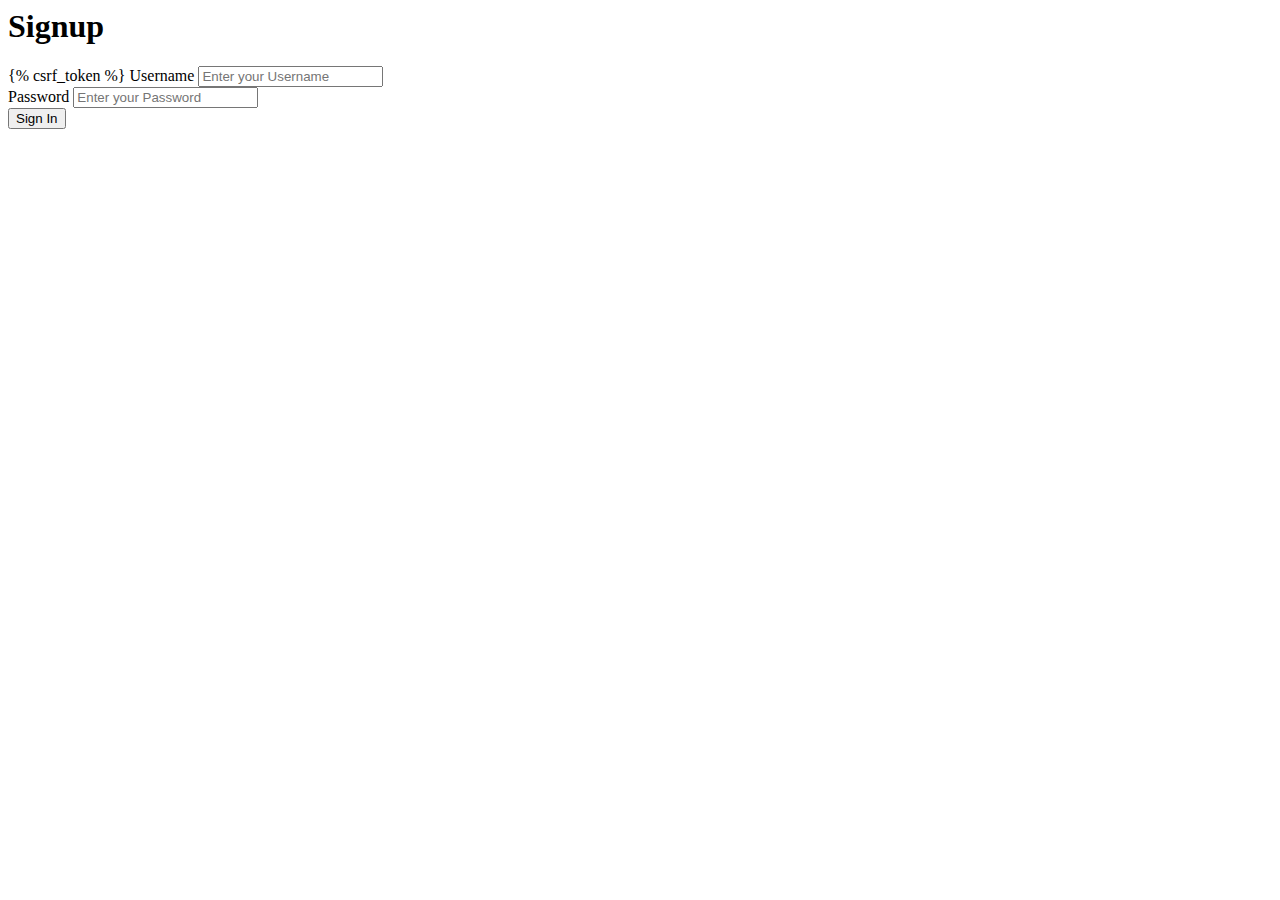
<file: funnysite/templates/authentification/signin.html>
<html lang="en">
<head>
    <meta charset="UTF-8">
    <title>My Website</title>
</head>
<body>
    <h1>Signup</h1>

    <form action="/signin" method="post">
        {% csrf_token %}
        <label for="">Username</label>
        <input type="text" id="username" name="username" placeholder="Enter your Username" Required>
        <br>
        <label for="">Password</label>
        <input type="password" id="pass1" name="pass1" placeholder="Enter your Password" Required>
        <br>
        <button type="submit">Sign In</button>
    </form>
</body>
</html>
</file>
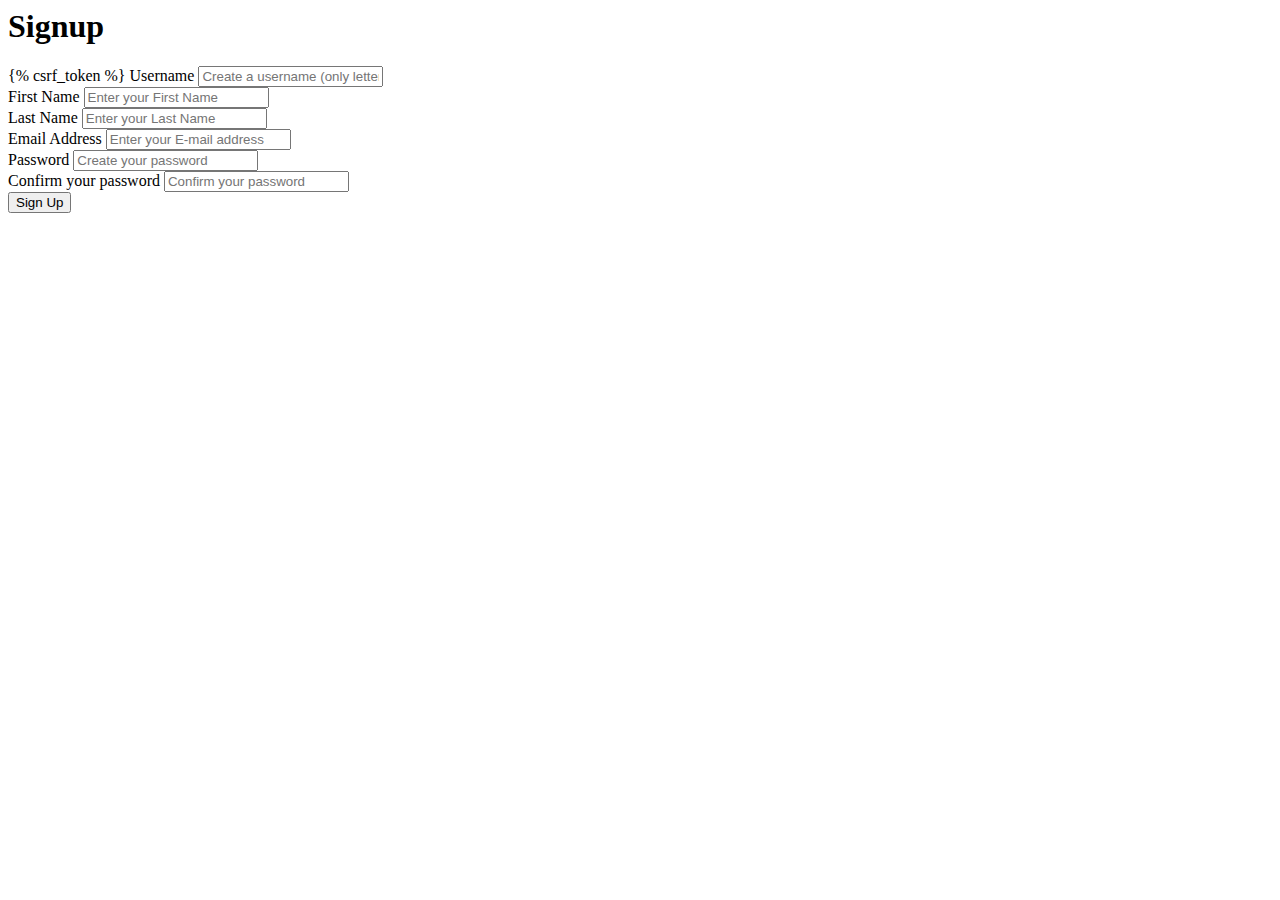
<file: funnysite/templates/authentification/signup.html>
<html lang="en">
<head>
    <meta charset="UTF-8">
    <title>My Website</title>
</head>
<body>
    <h1>Signup</h1>

    <form action="/signup" method="post">
        {% csrf_token %}
        <label for="">Username</label>
        <input type="text" id="username" name="username" placeholder="Create a username (only letters and numbers)" Required>
        <br>
        <label for="">First Name</label>
        <input type="text" id="fname" name="fname" placeholder="Enter your First Name" Required>
        <br>
        <label for="">Last Name</label>
        <input type="text" id="lname" name="lname" placeholder="Enter your Last Name " Required>
        <br>
        <label for="">Email Address</label>
        <input type="email" id="email" name="email" placeholder="Enter your E-mail address" Required>
        <br>
        <label for="">Password</label>
        <input type="password" id="pass1" name="pass1" placeholder="Create your password" Required>
        <br>
        <label for="">Confirm your password</label>
        <input type="password" id="pass2" name="pass2" placeholder="Confirm your password" Required>
        <br>
        <button type="submit">Sign Up</button>
    </form>
</body>
</html>
</file>
